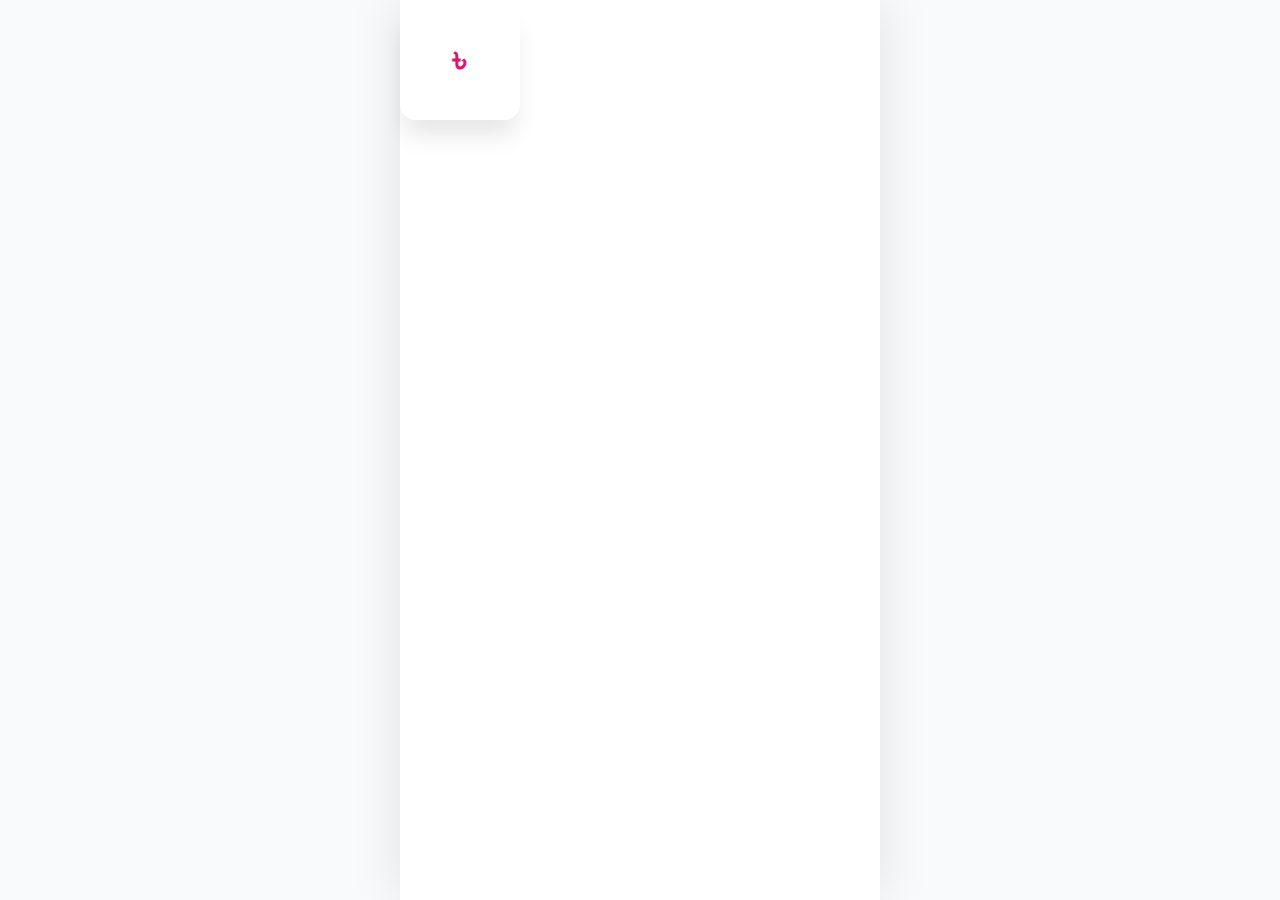
<file: index.html>
<!DOCTYPE html>
<html lang="en">
<head>
  <meta charset="UTF-8">
  <meta name="viewport" content="width=device-width, initial-scale=1.0">
  <title>bKash - Mobile Financial Service</title>
  <meta name="description" content="bKash - Leading mobile financial service in Bangladesh">
  <link rel="stylesheet" href="styles.css">
  <link rel="icon" href="data:image/svg+xml,<svg xmlns='http://www.w3.org/2000/svg' viewBox='0 0 100 100'><text y='.9em' font-size='90'>৳</text></svg>">
</head>
<body>
  <div class="app" id="app">
    
    <!-- PIN Screen -->
    <div class="screen active pin-screen" id="pinScreen">
      <div class="pin-logo">৳</div>
      <h1 class="pin-title">Welcome to bKash</h1>
      <p class="pin-subtitle">Enter your PIN to continue</p>
      
      <div class="pin-dots">
        <div class="pin-dot"></div>
        <div class="pin-dot"></div>
        <div class="pin-dot"></div>
        <div class="pin-dot"></div>
      </div>
      
      <div class="pin-pad">
        <button class="pin-btn" data-value="1">1</button>
        <button class="pin-btn" data-value="2">2</button>
        <button class="pin-btn" data-value="3">3</button>
        <button class="pin-btn" data-value="4">4</button>
        <button class="pin-btn" data-value="5">5</button>
        <button class="pin-btn" data-value="6">6</button>
        <button class="pin-btn" data-value="7">7</button>
        <button class="pin-btn" data-value="8">8</button>
        <button class="pin-btn" data-value="9">9</button>
        <button class="pin-btn empty"></button>
        <button class="pin-btn" data-value="0">0</button>
        <button class="pin-btn" data-value="clear">⌫</button>
      </div>
      
      <div class="pin-error" id="pinError">Incorrect PIN. Please try again.</div>
    </div>

    <!-- Home/Dashboard Screen -->
    <div class="screen" id="homeScreen">
      <div class="header">
        <div></div>
        <div class="header-title"><img src="bkash-logo.svg" alt="bKash" class="header-logo-img"></div>
        <button class="menu-btn">☰</button>
      </div>
      
      <div class="content">
        <div class="balance-card">
          <div class="balance-label">Available Balance</div>
          <div class="balance-amount" id="balanceDisplay">৳0.00</div>
          <div class="balance-actions">
            <button class="balance-action-btn" onclick="navigateTo('addMoneyScreen')">Add Money</button>
            <button class="balance-action-btn" onclick="showTransactionHistory()">Statement</button>
          </div>
        </div>
        
        <div class="quick-actions">
          <h2 class="section-title">Quick Actions</h2>
          <div class="actions-grid">
            <button class="action-btn" onclick="navigateTo('sendMoneyScreen')">
              <div class="action-icon">💸</div>
              <div class="action-label">Send Money</div>
            </button>
            <button class="action-btn" onclick="navigateTo('cashOutScreen')">
              <div class="action-icon">💵</div>
              <div class="action-label">Cash Out</div>
            </button>
            <button class="action-btn" onclick="navigateTo('rechargeScreen')">
              <div class="action-icon">📱</div>
              <div class="action-label">Mobile Recharge</div>
            </button>
            <button class="action-btn" onclick="navigateTo('paymentScreen')">
              <div class="action-icon">🛒</div>
              <div class="action-label">Payment</div>
            </button>
            <button class="action-btn" onclick="navigateTo('addMoneyScreen')">
              <div class="action-icon">➕</div>
              <div class="action-label">Add Money</div>
            </button>
            <button class="action-btn" onclick="showTransactionHistory()">
              <div class="action-icon">📊</div>
              <div class="action-label">Statement</div>
            </button>
            <button class="action-btn" onclick="navigateTo('savingsScreen')">
              <div class="action-icon">💰</div>
              <div class="action-label">Savings</div>
            </button>
            <button class="action-btn" onclick="navigateTo('loanScreen')">
              <div class="action-icon">🏦</div>
              <div class="action-label">Loan</div>
            </button>
          </div>
        </div>
        
        <div class="recent-transactions">
          <h2 class="section-title">Recent Transactions</h2>
          <div class="transactions-list" id="recentTransactions">
            <!-- Populated by JS -->
          </div>
        </div>
      </div>
      
      <nav class="bottom-nav">
        <button class="nav-item active" onclick="navigateTo('homeScreen')">
          <span class="nav-icon">🏠</span>
          <span class="nav-label">Home</span>
        </button>
        <button class="nav-item" onclick="showTransactionHistory()">
          <span class="nav-icon">📋</span>
          <span class="nav-label">Transactions</span>
        </button>
        <button class="nav-item" onclick="navigateTo('offersScreen')">
          <span class="nav-icon">🎁</span>
          <span class="nav-label">Offers</span>
        </button>
        <button class="nav-item" onclick="navigateTo('profileScreen')">
          <span class="nav-icon">👤</span>
          <span class="nav-label">Profile</span>
        </button>
      </nav>
    </div>

    <!-- Send Money Screen -->
    <div class="screen" id="sendMoneyScreen">
      <div class="header">
        <button class="back-btn" onclick="navigateTo('homeScreen')">←</button>
        <div class="header-title">Send Money</div>
        <div></div>
      </div>
      
      <div class="content">
        <div class="card">
          <form id="sendMoneyForm">
            <div class="form-group">
              <label class="form-label">Recipient Number</label>
              <input type="tel" class="form-input" placeholder="01XXXXXXXXX" id="sendMoneyRecipient" maxlength="11" required>
            </div>
            
            <div class="form-group">
              <label class="form-label">Amount</label>
              <input type="number" class="form-input" placeholder="0.00" id="sendMoneyAmount" min="1" required>
            </div>
            
            <div class="form-group">
              <label class="form-label">Reference (Optional)</label>
              <input type="text" class="form-input" placeholder="Add a note" id="sendMoneyReference">
            </div>
            
            <button type="submit" class="btn btn-primary btn-block">Continue</button>
          </form>
        </div>
      </div>
    </div>

    <!-- Cash Out Screen -->
    <div class="screen" id="cashOutScreen">
      <div class="header">
        <button class="back-btn" onclick="navigateTo('homeScreen')">←</button>
        <div class="header-title">Cash Out</div>
        <div></div>
      </div>
      
      <div class="content">
        <div class="card">
          <form id="cashOutForm">
            <div class="form-group">
              <label class="form-label">Agent Number</label>
              <input type="tel" class="form-input" placeholder="01XXXXXXXXX" id="cashOutAgent" maxlength="11" required>
            </div>
            
            <div class="form-group">
              <label class="form-label">Amount</label>
              <input type="number" class="form-input" placeholder="0.00" id="cashOutAmount" min="1" required>
            </div>
            
            <div class="form-group">
              <label class="form-label">Fee: <span id="cashOutFee">৳0.00</span></label>
            </div>
            
            <button type="submit" class="btn btn-primary btn-block">Continue</button>
          </form>
        </div>
      </div>
    </div>

    <!-- Mobile Recharge Screen -->
    <div class="screen" id="rechargeScreen">
      <div class="header">
        <button class="back-btn" onclick="navigateTo('homeScreen')">←</button>
        <div class="header-title">Mobile Recharge</div>
        <div></div>
      </div>
      
      <div class="content">
        <div class="card">
          <form id="rechargeForm">
            <div class="form-group">
              <label class="form-label">Operator</label>
              <select class="form-select" id="rechargeOperator" required>
                <option value="">Select Operator</option>
                <option value="Grameenphone">Grameenphone</option>
                <option value="Robi">Robi</option>
                <option value="Banglalink">Banglalink</option>
                <option value="Teletalk">Teletalk</option>
                <option value="Airtel">Airtel</option>
              </select>
            </div>
            
            <div class="form-group">
              <label class="form-label">Mobile Number</label>
              <input type="tel" class="form-input" placeholder="01XXXXXXXXX" id="rechargeNumber" maxlength="11" required>
            </div>
            
            <div class="form-group">
              <label class="form-label">Amount</label>
              <select class="form-select" id="rechargeAmount" required>
                <option value="">Select Amount</option>
                <option value="10">৳10</option>
                <option value="20">৳20</option>
                <option value="50">৳50</option>
                <option value="100">৳100</option>
                <option value="200">৳200</option>
                <option value="500">৳500</option>
              </select>
            </div>
            
            <button type="submit" class="btn btn-primary btn-block">Recharge Now</button>
          </form>
        </div>
      </div>
    </div>

    <!-- Payment Screen -->
    <div class="screen" id="paymentScreen">
      <div class="header">
        <button class="back-btn" onclick="navigateTo('homeScreen')">←</button>
        <div class="header-title">Make Payment</div>
        <div></div>
      </div>
      
      <div class="content">
        <div class="card">
          <form id="paymentForm">
            <div class="form-group">
              <label class="form-label">Merchant</label>
              <select class="form-select" id="paymentMerchant" required>
                <option value="">Select Merchant</option>
                <option value="Daraz">Daraz</option>
                <option value="FoodPanda">FoodPanda</option>
                <option value="Pathao">Pathao</option>
                <option value="Shwapno">Shwapno</option>
                <option value="Star Cineplex">Star Cineplex</option>
              </select>
            </div>
            
            <div class="form-group">
              <label class="form-label">Invoice/Bill Number</label>
              <input type="text" class="form-input" placeholder="Enter invoice number" id="paymentInvoice" required>
            </div>
            
            <div class="form-group">
              <label class="form-label">Amount</label>
              <input type="number" class="form-input" placeholder="0.00" id="paymentAmount" min="1" required>
            </div>
            
            <button type="submit" class="btn btn-primary btn-block">Pay Now</button>
          </form>
        </div>
      </div>
    </div>

    <!-- Add Money Screen -->
    <div class="screen" id="addMoneyScreen">
      <div class="header">
        <button class="back-btn" onclick="navigateTo('homeScreen')">←</button>
        <div class="header-title">Add Money</div>
        <div></div>
      </div>
      
      <div class="content">
        <div class="card">
          <form id="addMoneyForm">
            <div class="form-group">
              <label class="form-label">Source</label>
              <select class="form-select" id="addMoneySource" required>
                <option value="">Select Source</option>
                <option value="Bank">From Bank Account</option>
                <option value="Card">Debit/Credit Card</option>
                <option value="Agent">From Agent</option>
              </select>
            </div>
            
            <div class="form-group">
              <label class="form-label">Amount</label>
              <input type="number" class="form-input" placeholder="0.00" id="addMoneyAmount" min="1" required>
            </div>
            
            <button type="submit" class="btn btn-primary btn-block">Add Money</button>
          </form>
        </div>
      </div>
    </div>

    <!-- Transaction History Screen -->
    <div class="screen" id="transactionsScreen">
      <div class="header">
        <button class="back-btn" onclick="navigateTo('homeScreen')">←</button>
        <div class="header-title">Transactions</div>
        <div></div>
      </div>
      
      <div class="content">
        <div class="form-group">
          <select class="form-select" id="transactionFilter" onchange="filterTransactions()">
            <option value="all">All Transactions</option>
            <option value="send">Send Money</option>
            <option value="receive">Receive Money</option>
            <option value="cashout">Cash Out</option>
            <option value="recharge">Mobile Recharge</option>
            <option value="payment">Payment</option>
            <option value="addmoney">Add Money</option>
          </select>
        </div>
        
        <div class="transactions-list" id="allTransactions">
          <!-- Populated by JS -->
        </div>
      </div>
      
      <nav class="bottom-nav">
        <button class="nav-item" onclick="navigateTo('homeScreen')">
          <span class="nav-icon">🏠</span>
          <span class="nav-label">Home</span>
        </button>
        <button class="nav-item active" onclick="showTransactionHistory()">
          <span class="nav-icon">📋</span>
          <span class="nav-label">Transactions</span>
        </button>
        <button class="nav-item" onclick="navigateTo('offersScreen')">
          <span class="nav-icon">🎁</span>
          <span class="nav-label">Offers</span>
        </button>
        <button class="nav-item" onclick="navigateTo('profileScreen')">
          <span class="nav-icon">👤</span>
          <span class="nav-label">Profile</span>
        </button>
      </nav>
    </div>

    <!-- Profile Screen -->
    <div class="screen" id="profileScreen">
      <div class="header">
        <button class="back-btn" onclick="navigateTo('homeScreen')">←</button>
        <div class="header-title">Profile</div>
        <div></div>
      </div>
      
      <div class="content">
        <div class="card">
          <div style="text-align: center; margin-bottom: 1.5rem;">
            <div style="width: 80px; height: 80px; background: linear-gradient(135deg, #FF4081, #E2136E); border-radius: 50%; display: inline-flex; align-items: center; justify-content: center; font-size: 2.5rem; color: white; margin-bottom: 1rem;">👤</div>
            <h3 style="font-size: 1.25rem; font-weight: 700; margin-bottom: 0.25rem;" id="profileName">Demo User</h3>
            <p style="color: #6B7280; font-size: 0.875rem;" id="profileNumber">01XXXXXXXXX</p>
          </div>
          
          <div style="border-top: 1px solid #E5E7EB; padding-top: 1rem;">
            <div style="display: flex; justify-content: space-between; padding: 1rem 0; border-bottom: 1px solid #E5E7EB;">
              <span style="color: #6B7280;">Account Type</span>
              <span style="font-weight: 600;">Personal</span>
            </div>
            <div style="display: flex; justify-content: space-between; padding: 1rem 0; border-bottom: 1px solid #E5E7EB;">
              <span style="color: #6B7280;">Verification Status</span>
              <span style="font-weight: 600; color: #10B981;">✓ Verified</span>
            </div>
            <div style="display: flex; justify-content: space-between; padding: 1rem 0; border-bottom: 1px solid #E5E7EB;">
              <span style="color: #6B7280;">Daily Limit</span>
              <span style="font-weight: 600;">৳25,000</span>
            </div>
            <div style="display: flex; justify-content: space-between; padding: 1rem 0;">
              <span style="color: #6B7280;">Monthly Limit</span>
              <span style="font-weight: 600;">৳200,000</span>
            </div>
          </div>
        </div>
        
        <button class="btn btn-secondary btn-block" onclick="logout()">Logout</button>
      </div>
      
      <nav class="bottom-nav">
        <button class="nav-item" onclick="navigateTo('homeScreen')">
          <span class="nav-icon">🏠</span>
          <span class="nav-label">Home</span>
        </button>
        <button class="nav-item" onclick="showTransactionHistory()">
          <span class="nav-icon">📋</span>
          <span class="nav-label">Transactions</span>
        </button>
        <button class="nav-item" onclick="navigateTo('offersScreen')">
          <span class="nav-icon">🎁</span>
          <span class="nav-label">Offers</span>
        </button>
        <button class="nav-item active" onclick="navigateTo('profileScreen')">
          <span class="nav-icon">👤</span>
          <span class="nav-label">Profile</span>
        </button>
      </nav>
    </div>

    <!-- Offers Screen -->
    <div class="screen" id="offersScreen">
      <div class="header">
        <button class="back-btn" onclick="navigateTo('homeScreen')">←</button>
        <div class="header-title">Offers</div>
        <div></div>
      </div>
      
      <div class="content">
        <div class="card">
          <div style="text-align: center; padding: 2rem;">
            <div style="font-size: 4rem; margin-bottom: 1rem; opacity: 0.5;">🎁</div>
            <h3 style="font-size: 1.125rem; font-weight: 600; margin-bottom: 0.5rem;">Exciting Offers Coming Soon!</h3>
            <p style="color: #6B7280;">Check back later for cashback and discount offers</p>
          </div>
        </div>
      </div>
      
      <nav class="bottom-nav">
        <button class="nav-item" onclick="navigateTo('homeScreen')">
          <span class="nav-icon">🏠</span>
          <span class="nav-label">Home</span>
        </button>
        <button class="nav-item" onclick="showTransactionHistory()">
          <span class="nav-icon">📋</span>
          <span class="nav-label">Transactions</span>
        </button>
        <button class="nav-item active" onclick="navigateTo('offersScreen')">
          <span class="nav-icon">🎁</span>
          <span class="nav-label">Offers</span>
        </button>
        <button class="nav-item" onclick="navigateTo('profileScreen')">
          <span class="nav-icon">👤</span>
          <span class="nav-label">Profile</span>
        </button>
      </nav>
    </div>

    <!-- Savings Screen (Placeholder) -->
    <div class="screen" id="savingsScreen">
      <div class="header">
        <button class="back-btn" onclick="navigateTo('homeScreen')">←</button>
        <div class="header-title">Savings</div>
        <div></div>
      </div>
      
      <div class="content">
        <div class="card">
          <div style="text-align: center; padding: 2rem;">
            <div style="font-size: 4rem; margin-bottom: 1rem; opacity: 0.5;">💰</div>
            <h3 style="font-size: 1.125rem; font-weight: 600; margin-bottom: 0.5rem;">Start Saving Today</h3>
            <p style="color: #6B7280;">Open a savings account with partner banks</p>
          </div>
        </div>
      </div>
    </div>

    <!-- Loan Screen (Placeholder) -->
    <div class="screen" id="loanScreen">
      <div class="header">
        <button class="back-btn" onclick="navigateTo('homeScreen')">←</button>
        <div class="header-title">Loan</div>
        <div></div>
      </div>
      
      <div class="content">
        <div class="card">
          <div style="text-align: center; padding: 2rem;">
            <div style="font-size: 4rem; margin-bottom: 1rem; opacity: 0.5;">🏦</div>
            <h3 style="font-size: 1.125rem; font-weight: 600; margin-bottom: 0.5rem;">Instant Micro Loans</h3>
            <p style="color: #6B7280;">Apply for loans based on your transaction history</p>
          </div>
        </div>
      </div>
    </div>
  </div>

  <!-- PIN Confirmation Modal -->
  <div class="modal" id="pinModal">
    <div class="modal-content">
      <div class="modal-header">
        <h3 class="modal-title">Enter PIN</h3>
        <button class="modal-close" onclick="closePinModal()">✕</button>
      </div>
      <div class="modal-body">
        <div class="form-group">
          <label class="form-label">PIN</label>
          <input type="password" class="form-input" placeholder="Enter your PIN" id="confirmPin" maxlength="4">
        </div>
      </div>
      <button class="btn btn-primary btn-block" onclick="confirmTransaction()">Confirm</button>
    </div>
  </div>

  <!-- Notification -->
  <div class="notification" id="notification">
    <div class="notification-icon">✓</div>
    <div class="notification-message" id="notificationMessage">Success!</div>
  </div>

  <!-- Loading Overlay -->
  <div class="loading-overlay" id="loadingOverlay">
    <div class="spinner"></div>
  <!-- Menu Modal -->
  <div class="menu-modal" id="menuModal">
    <div class="menu-overlay"></div>
    <div class="menu-content">
      <div class="menu-header">
        <h2 class="menu-title">Menu</h2>
        <button class="menu-close" onclick="closeMenu()">�</button>
      </div>
      <div class="menu-items">
        <button class="menu-item" onclick="navigateTo('profileScreen')">
          <span class="menu-item-icon">??</span>
          <span class="menu-item-text">Profile</span>
        </button>
        <button class="menu-item" onclick="showTransactionHistory()">
          <span class="menu-item-icon">??</span>
          <span class="menu-item-text">Transaction History</span>
        </button>
        <button class="menu-item" onclick="alert('Help & Support feature coming soon!')">
          <span class="menu-item-icon">?</span>
          <span class="menu-item-text">Help & Support</span>
        </button>
        <button class="menu-item" onclick="alert('Change PIN feature coming soon!')">
          <span class="menu-item-icon">??</span>
          <span class="menu-item-text">Change PIN</span>
        </button>
        <button class="menu-item menu-item-logout" onclick="logout()">
          <span class="menu-item-icon">??</span>
          <span class="menu-item-text">Logout</span>
        </button>
      </div>
    </div>
  </div>

  </div>

  <script src="app.js"></script>
</body>
</html>
</file>
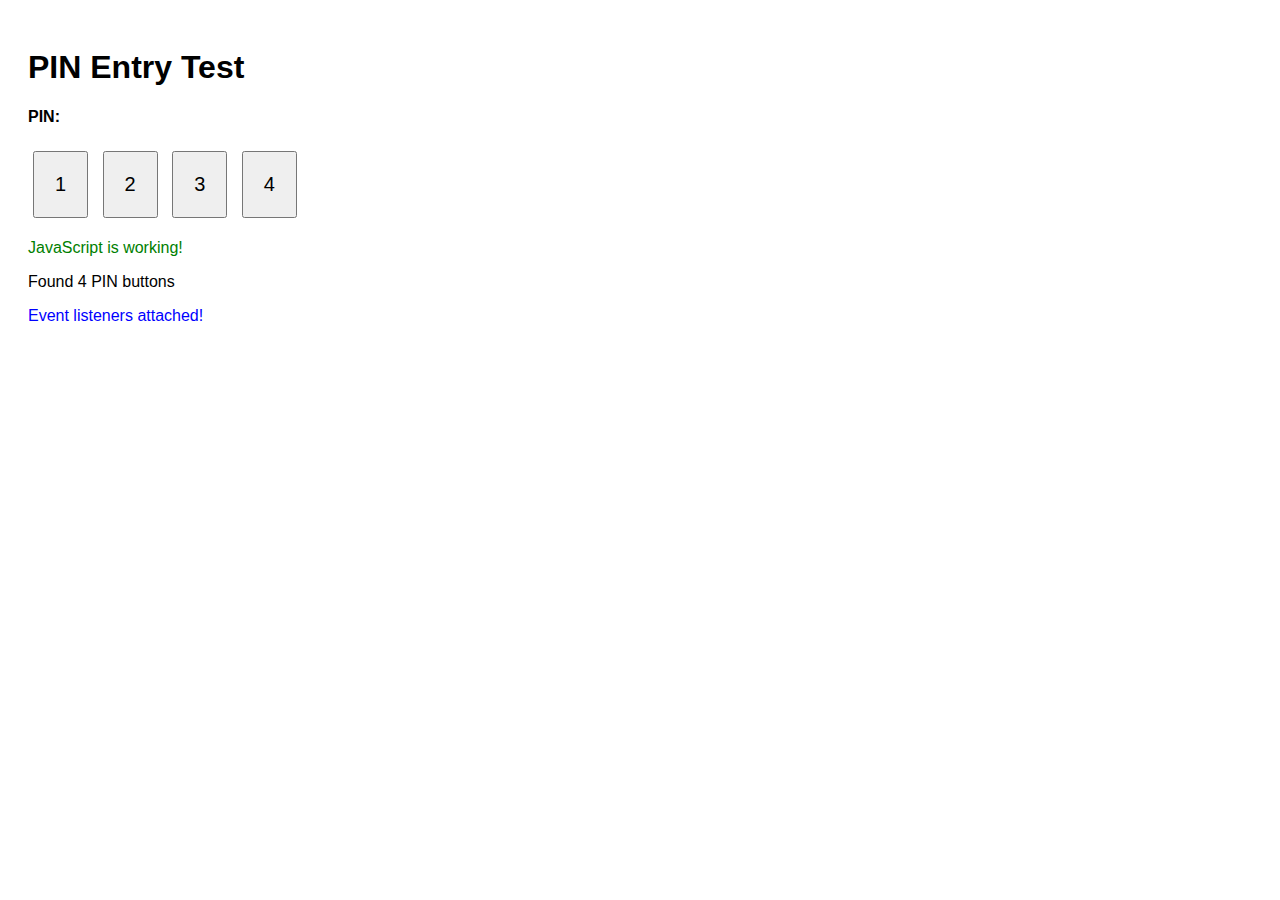
<file: pin-test.html>
<!DOCTYPE html>
<html lang="en">
<head>
  <meta charset="UTF-8">
  <meta name="viewport" content="width=device-width, initial-scale=1.0">
  <title>PIN Test</title>
  <style>
    body { font-family: Arial; padding: 20px; }
    .pin-btn { padding: 20px; margin: 5px; font-size: 20px; }
    #status { margin: 20px 0; font-weight: bold; }
  </style>
</head>
<body>
  <h1>PIN Entry Test</h1>
  <div id="status">PIN: <span id="pinDisplay"></span></div>
  <div>
    <button class="pin-btn" data-value="1">1</button>
    <button class="pin-btn" data-value="2">2</button>
    <button class="pin-btn" data-value="3">3</button>
    <button class="pin-btn" data-value="4">4</button>
  </div>
  <div id="console"></div>

  <script>
    let pin = '';
    const display = document.getElementById('pinDisplay');
    const consoleDiv = document.getElementById('console');
    
    consoleDiv.innerHTML = '<p style="color: green">JavaScript is working!</p>';
    
    const pinBtns = document.querySelectorAll('.pin-btn[data-value]');
    consoleDiv.innerHTML += `<p>Found ${pinBtns.length} PIN buttons</p>`;
    
    pinBtns.forEach(btn => {
      btn.addEventListener('click', () => {
        const value = btn.getAttribute('data-value');
        pin += value;
        display.textContent = pin;
        consoleDiv.innerHTML += `<p>Button ${value} clicked. PIN is now: ${pin}</p>`;
      });
    });
    
    consoleDiv.innerHTML += '<p style="color: blue">Event listeners attached!</p>';
  </script>
</body>
</html>
</file>
<file: styles.css>
/* bkash Web App - Design System & Styles */

/* ========== CSS VARIABLES ========== */
:root {
    /* bkash Brand Colors */
    --bkash-pink: #E2136E;
    --bkash-pink-dark: #C1105E;
    --bkash-pink-light: #FF4081;
    --bkash-gradient: linear-gradient(135deg, #E2136E 0%, #C1105E 100%);

    /* Neutral Colors */
    --white: #FFFFFF;
    --black: #000000;
    --gray-50: #F9FAFB;
    --gray-100: #F3F4F6;
    --gray-200: #E5E7EB;
    --gray-300: #D1D5DB;
    --gray-400: #9CA3AF;
    --gray-500: #6B7280;
    --gray-600: #4B5563;
    --gray-700: #374151;
    --gray-800: #1F2937;
    --gray-900: #111827;

    /* Semantic Colors */
    --success: #10B981;
    --success-light: #D1FAE5;
    --error: #EF4444;
    --error-light: #FEE2E2;
    --warning: #F59E0B;
    --info: #3B82F6;

    /* Spacing */
    --spacing-xs: 0.25rem;
    --spacing-sm: 0.5rem;
    --spacing-md: 1rem;
    --spacing-lg: 1.5rem;
    --spacing-xl: 2rem;
    --spacing-2xl: 3rem;

    /* Border Radius */
    --radius-sm: 0.375rem;
    --radius-md: 0.5rem;
    --radius-lg: 0.75rem;
    --radius-xl: 1rem;
    --radius-full: 9999px;

    /* Shadows */
    --shadow-sm: 0 1px 2px 0 rgba(0, 0, 0, 0.05);
    --shadow-md: 0 4px 6px -1px rgba(0, 0, 0, 0.1);
    --shadow-lg: 0 10px 15px -3px rgba(0, 0, 0, 0.1);
    --shadow-xl: 0 20px 25px -5px rgba(0, 0, 0, 0.1);

    /* Typography */
    --font-family: 'Inter', -apple-system, BlinkMacSystemFont, 'Segoe UI', Roboto, sans-serif;
    --font-size-xs: 0.75rem;
    --font-size-sm: 0.875rem;
    --font-size-base: 1rem;
    --font-size-lg: 1.125rem;
    --font-size-xl: 1.25rem;
    --font-size-2xl: 1.5rem;
    --font-size-3xl: 1.875rem;
    --font-size-4xl: 2.25rem;

    /* Transitions */
    --transition-fast: 150ms ease-in-out;
    --transition-normal: 300ms ease-in-out;
    --transition-slow: 500ms ease-in-out;
}

/* ========== RESET & BASE ========== */
* {
    margin: 0;
    padding: 0;
    box-sizing: border-box;
}

body {
    font-family: var(--font-family);
    font-size: var(--font-size-base);
    line-height: 1.5;
    color: var(--gray-800);
    background: var(--gray-50);
    -webkit-font-smoothing: antialiased;
    -moz-osx-font-smoothing: grayscale;
    overflow-x: hidden;
}

/* Import Google Fonts */
@import url('https://fonts.googleapis.com/css2?family=Inter:wght@300;400;500;600;700;800&display=swap');

/* ========== LAYOUT ========== */
.app {
    max-width: 480px;
    margin: 0 auto;
    background: var(--white);
    min-height: 100vh;
    position: relative;
    box-shadow: 0 0 50px rgba(0, 0, 0, 0.1);
}

.screen {
    display: none;
    min-height: 100vh;
    animation: fadeIn var(--transition-fast);
}

.screen.active {
    display: block;
}

@keyframes fadeIn {
    from {
        opacity: 0;
        transform: translateY(10px);
    }

    to {
        opacity: 1;
        transform: translateY(0);
    }
}

/* ========== HEADER ========== */
.header {
    background: var(--bkash-gradient);
    color: var(--white);
    padding: var(--spacing-md) var(--spacing-lg);
    display: flex;
    align-items: center;
    justify-content: space-between;
    box-shadow: var(--shadow-md);
    position: sticky;
    top: 0;
    z-index: 100;
}

.header-title {
    font-size: var(--font-size-xl);
    font-weight: 700;
    flex: 1;
    text-align: center;
}

.back-btn,
.menu-btn {
    background: rgba(255, 255, 255, 0.2);
    border: none;
    color: var(--white);
    width: 40px;
    height: 40px;
    border-radius: var(--radius-full);
    cursor: pointer;
    display: flex;
    align-items: center;
    justify-content: center;
    font-size: var(--font-size-xl);
    transition: background var(--transition-fast);
}

.back-btn:hover,
.menu-btn:hover {
    background: rgba(255, 255, 255, 0.3);
}

align-items: center;
justify-content: center;
background: var(--bkash-gradient);
padding: var(--spacing-xl);
height: 100vh;
overflow: hidden;
}

.pin-screen.active {
    display: flex !important;
}

.pin-logo {
    width: 120px;
    height: 120px;
    background: var(--white);
    border-radius: var(--radius-xl);
    display: flex;
    align-items: center;
    justify-content: center;
    font-size: var(--font-size-4xl);
    font-weight: 800;
    color: var(--bkash-pink);
    margin-bottom: var(--spacing-2xl);
    box-shadow: var(--shadow-xl);
}

.pin-title {
    color: var(--white);
    font-size: var(--font-size-2xl);
    font-weight: 700;
    margin-bottom: var(--spacing-sm);
}

.pin-subtitle {
    color: rgba(255, 255, 255, 0.9);
    font-size: var(--font-size-sm);
    margin-bottom: var(--spacing-2xl);
}

.pin-dots {
    display: flex;
    gap: var(--spacing-md);
    margin-bottom: var(--spacing-2xl);
}

.pin-dot {
    width: 16px;
    height: 16px;
    border: 2px solid var(--white);
    border-radius: var(--radius-full);
    transition: all var(--transition-fast);
}

.pin-dot.filled {
    background: var(--white);
    transform: scale(1.1);
}

.pin-pad {
    display: grid;
    grid-template-columns: repeat(3, 1fr);
    gap: var(--spacing-md);
    max-width: 300px;
    width: 100%;
}

.pin-btn {
    background: rgba(255, 255, 255, 0.2);
    border: 2px solid var(--white);
    color: var(--white);
    font-size: var(--font-size-2xl);
    font-weight: 600;
    height: 70px;
    border-radius: var(--radius-lg);
    cursor: pointer;
    transition: all var(--transition-fast);
    backdrop-filter: blur(10px);
}

.pin-btn:hover {
    background: rgba(255, 255, 255, 0.3);
    transform: translateY(-2px);
}

.pin-btn:active {
    transform: scale(0.95);
}

.pin-btn.empty {
    background: transparent;
    border: none;
    cursor: default;
}

.pin-error {
    color: var(--white);
    background: rgba(239, 68, 68, 0.9);
    padding: var(--spacing-sm) var(--spacing-md);
    border-radius: var(--radius-md);
    margin-top: var(--spacing-md);
    font-size: var(--font-size-sm);
    display: none;
    animation: shake 0.5s;
}

.pin-error.show {
    display: block;
}

@keyframes shake {

    0%,
    100% {
        transform: translateX(0);
    }

    10%,
    30%,
    50%,
    70%,
    90% {
        transform: translateX(-5px);
    }

    20%,
    40%,
    60%,
    80% {
        transform: translateX(5px);
    }
}

/* ========== DASHBOARD ========== */
.balance-card {
    background: var(--bkash-gradient);
    color: var(--white);
    padding: var(--spacing-xl);
    border-radius: var(--radius-xl);
    margin-bottom: var(--spacing-lg);
    box-shadow: var(--shadow-lg);
}

.balance-label {
    font-size: var(--font-size-sm);
    opacity: 0.9;
    margin-bottom: var(--spacing-xs);
}

.balance-amount {
    font-size: var(--font-size-4xl);
    font-weight: 800;
    margin-bottom: var(--spacing-md);
}

.balance-actions {
    display: flex;
    gap: var(--spacing-sm);
}

.balance-action-btn {
    flex: 1;
    background: rgba(255, 255, 255, 0.2);
    border: 1px solid rgba(255, 255, 255, 0.3);
    color: var(--white);
    padding: var(--spacing-sm);
    border-radius: var(--radius-md);
    font-size: var(--font-size-sm);
    font-weight: 600;
    cursor: pointer;
    transition: all var(--transition-fast);
    backdrop-filter: blur(10px);
}

.balance-action-btn:hover {
    background: rgba(255, 255, 255, 0.3);
}

.quick-actions {
    margin-bottom: var(--spacing-xl);
}

.section-title {
    font-size: var(--font-size-lg);
    font-weight: 700;
    color: var(--gray-800);
    margin-bottom: var(--spacing-md);
}

.actions-grid {
    display: grid;
    grid-template-columns: repeat(4, 1fr);
    gap: var(--spacing-md);
}

.action-btn {
    background: var(--white);
    border: 1px solid var(--gray-200);
    padding: var(--spacing-md) var(--spacing-sm);
    border-radius: var(--radius-lg);
    cursor: pointer;
    transition: all var(--transition-fast);
    display: flex;
    flex-direction: column;
    align-items: center;
    gap: var(--spacing-sm);
    box-shadow: var(--shadow-sm);
}

.action-btn:hover {
    transform: translateY(-2px);
    box-shadow: var(--shadow-md);
    border-color: var(--bkash-pink);
}

.action-btn:active {
    transform: scale(0.98);
}

.action-icon {
    width: 48px;
    height: 48px;
    background: linear-gradient(135deg, var(--bkash-pink-light), var(--bkash-pink));
    color: var(--white);
    border-radius: var(--radius-lg);
    display: flex;
    align-items: center;
    justify-content: center;
    font-size: var(--font-size-xl);
}

.action-label {
    font-size: var(--font-size-xs);
    font-weight: 600;
    color: var(--gray-700);
    text-align: center;
}

/* ========== TRANSACTIONS ========== */
.transactions-list {
    display: flex;
    flex-direction: column;
    gap: var(--spacing-sm);
}

.transaction-item {
    background: var(--white);
    border: 1px solid var(--gray-200);
    padding: var(--spacing-md);
    border-radius: var(--radius-lg);
    display: flex;
    align-items: center;
    gap: var(--spacing-md);
    transition: all var(--transition-fast);
    cursor: pointer;
}

.transaction-item:hover {
    box-shadow: var(--shadow-md);
    border-color: var(--bkash-pink);
}

.transaction-icon {
    width: 48px;
    height: 48px;
    background: var(--gray-100);
    border-radius: var(--radius-full);
    display: flex;
    align-items: center;
    justify-content: center;
    font-size: var(--font-size-lg);
    flex-shrink: 0;
}

.transaction-icon.send {
    background: #FEE2E2;
    color: var(--error);
}

.transaction-icon.receive {
    background: var(--success-light);
    color: var(--success);
}

.transaction-icon.recharge {
    background: #DBEAFE;
    color: var(--info);
}

.transaction-info {
    flex: 1;
}

.transaction-title {
    font-weight: 600;
    color: var(--gray-800);
    margin-bottom: 2px;
}

.transaction-date {
    font-size: var(--font-size-xs);
    color: var(--gray-500);
}

.transaction-amount {
    font-weight: 700;
    font-size: var(--font-size-lg);
}

.transaction-amount.debit {
    color: var(--error);
}

.transaction-amount.credit {
    color: var(--success);
}

/* ========== FORMS ========== */
.form-group {
    margin-bottom: var(--spacing-lg);
}

.form-label {
    display: block;
    font-weight: 600;
    color: var(--gray-700);
    margin-bottom: var(--spacing-sm);
    font-size: var(--font-size-sm);
}

.form-input {
    width: 100%;
    padding: var(--spacing-md);
    border: 2px solid var(--gray-200);
    border-radius: var(--radius-md);
    font-size: var(--font-size-base);
    transition: all var(--transition-fast);
    background: var(--white);
}

.form-input:focus {
    outline: none;
    border-color: var(--bkash-pink);
    box-shadow: 0 0 0 3px rgba(226, 19, 110, 0.1);
}

.form-input::placeholder {
    color: var(--gray-400);
}

.form-select {
    width: 100%;
    padding: var(--spacing-md);
    border: 2px solid var(--gray-200);
    border-radius: var(--radius-md);
    font-size: var(--font-size-base);
    background: var(--white);
    cursor: pointer;
    transition: all var(--transition-fast);
}

.form-select:focus {
    outline: none;
    border-color: var(--bkash-pink);
    box-shadow: 0 0 0 3px rgba(226, 19, 110, 0.1);
}

/* ========== BUTTONS ========== */
.btn {
    padding: var(--spacing-md) var(--spacing-xl);
    border: none;
    border-radius: var(--radius-md);
    font-size: var(--font-size-base);
    font-weight: 600;
    cursor: pointer;
    transition: all var(--transition-fast);
    display: inline-flex;
    align-items: center;
    justify-content: center;
    gap: var(--spacing-sm);
}

.btn:active {
    transform: scale(0.98);
}

.btn-primary {
    background: var(--bkash-gradient);
    color: var(--white);
    box-shadow: var(--shadow-md);
}

.btn-primary:hover {
    box-shadow: var(--shadow-lg);
    transform: translateY(-2px);
}

.btn-secondary {
    background: var(--gray-100);
    color: var(--gray-800);
}

.btn-secondary:hover {
    background: var(--gray-200);
}

.btn-block {
    width: 100%;
}

/* ========== CARDS ========== */
.card {
    background: var(--white);
    border: 1px solid var(--gray-200);
    border-radius: var(--radius-lg);
    padding: var(--spacing-lg);
    margin-bottom: var(--spacing-md);
    box-shadow: var(--shadow-sm);
    transition: all var(--transition-fast);
}

.card:hover {
    box-shadow: var(--shadow-md);
}

.card-title {
    font-size: var(--font-size-lg);
    font-weight: 700;
    color: var(--gray-800);
    margin-bottom: var(--spacing-md);
}

/* ========== BOTTOM NAVIGATION ========== */
.bottom-nav {
    position: fixed;
    bottom: 0;
    left: 50%;
    transform: translateX(-50%);
    width: 100%;
    max-width: 480px;
    background: var(--white);
    border-top: 1px solid var(--gray-200);
    display: flex;
    justify-content: space-around;
    padding: var(--spacing-sm) 0;
    box-shadow: 0 -4px 6px -1px rgba(0, 0, 0, 0.1);
    z-index: 100;
}

.nav-item {
    flex: 1;
    display: flex;
    flex-direction: column;
    align-items: center;
    gap: 4px;
    padding: var(--spacing-sm);
    cursor: pointer;
    transition: all var(--transition-fast);
    background: none;
    border: none;
    color: var(--gray-500);
}

.nav-item:hover {
    color: var(--bkash-pink);
}

.nav-item.active {
    color: var(--bkash-pink);
}

.nav-icon {
    font-size: var(--font-size-xl);
}

.nav-label {
    font-size: var(--font-size-xs);
    font-weight: 600;
}

/* ========== MODAL ========== */
.modal {
    display: none;
    position: fixed;
    top: 0;
    left: 0;
    width: 100%;
    height: 100%;
    background: rgba(0, 0, 0, 0.5);
    z-index: 1000;
    align-items: center;
    justify-content: center;
    animation: fadeIn var(--transition-fast);
}

.modal.show {
    display: flex;
}

.modal-content {
    background: var(--white);
    border-radius: var(--radius-xl);
    padding: var(--spacing-xl);
    max-width: 90%;
    width: 400px;
    animation: slideUp var(--transition-normal);
}

@keyframes slideUp {
    from {
        opacity: 0;
        transform: translateY(50px);
    }

    to {
        opacity: 1;
        transform: translateY(0);
    }
}

.modal-header {
    display: flex;
    align-items: center;
    justify-content: space-between;
    margin-bottom: var(--spacing-lg);
}

.modal-title {
    font-size: var(--font-size-xl);
    font-weight: 700;
    color: var(--gray-800);
}

.modal-close {
    background: var(--gray-100);
    border: none;
    width: 32px;
    height: 32px;
    border-radius: var(--radius-full);
    cursor: pointer;
    font-size: var(--font-size-lg);
    color: var(--gray-600);
    transition: all var(--transition-fast);
}

.modal-close:hover {
    background: var(--gray-200);
}

.modal-body {
    margin-bottom: var(--spacing-lg);
}

/* ========== NOTIFICATIONS ========== */
.notification {
    position: fixed;
    top: var(--spacing-lg);
    right: var(--spacing-lg);
    background: var(--white);
    border-radius: var(--radius-lg);
    padding: var(--spacing-md) var(--spacing-lg);
    box-shadow: var(--shadow-xl);
    display: none;
    align-items: center;
    gap: var(--spacing-md);
    max-width: 400px;
    z-index: 2000;
    animation: slideInRight var(--transition-normal);
}

.notification.show {
    display: flex;
}

@keyframes slideInRight {
    from {
        opacity: 0;
        transform: translateX(100px);
    }

    to {
        opacity: 1;
        transform: translateX(0);
    }
}

.notification-icon {
    width: 40px;
    height: 40px;
    border-radius: var(--radius-full);
    display: flex;
    align-items: center;
    justify-content: center;
    font-size: var(--font-size-lg);
    flex-shrink: 0;
}

.notification.success .notification-icon {
    background: var(--success-light);
    color: var(--success);
}

.notification.error .notification-icon {
    background: var(--error-light);
    color: var(--error);
}

.notification-message {
    flex: 1;
    font-weight: 600;
    color: var(--gray-800);
}

/* ========== UTILITY CLASSES ========== */
.text-center {
    text-align: center;
}

.text-right {
    text-align: right;
}

.mt-1 {
    margin-top: var(--spacing-sm);
}

.mt-2 {
    margin-top: var(--spacing-md);
}

.mt-3 {
    margin-top: var(--spacing-lg);
}

.mb-1 {
    margin-bottom: var(--spacing-sm);
}

.mb-2 {
    margin-bottom: var(--spacing-md);
}

.mb-3 {
    margin-bottom: var(--spacing-lg);
}

.hidden {
    display: none !important;
}

/* ========== RESPONSIVE ========== */
@media (max-width: 480px) {
    .app {
        max-width: 100%;
    }

    .bottom-nav {
        max-width: 100%;
    }

    .actions-grid {
        grid-template-columns: repeat(4, 1fr);
    }

    .modal-content {
        max-width: 95%;
    }
}

@media (min-width: 481px) {
    .content {
        padding: var(--spacing-xl);
    }
}

/* ========== LOADING STATE ========== */
.spinner {
    width: 40px;
    height: 40px;
    border: 4px solid var(--gray-200);
    border-top-color: var(--bkash-pink);
    border-radius: var(--radius-full);
    animation: spin 1s linear infinite;
    margin: var(--spacing-xl) auto;
}

@keyframes spin {
    to {
        transform: rotate(360deg);
    }
}

.loading-overlay {
    position: fixed;
    top: 0;
    left: 0;
    width: 100%;
    height: 100%;
    background: rgba(255, 255, 255, 0.9);
    display: none;
    align-items: center;
    justify-content: center;
    z-index: 3000;
}

.loading-overlay.show {
    display: flex;
}

/* ========== EMPTY STATE ========== */
.empty-state {
    text-align: center;
    padding: var(--spacing-2xl);
    color: var(--gray-500);
}

.empty-state-icon {
    font-size: 4rem;
    margin-bottom: var(--spacing-md);
    opacity: 0.5;
}

.empty-state-text {
    font-size: var(--font-size-base);
}
</file>
